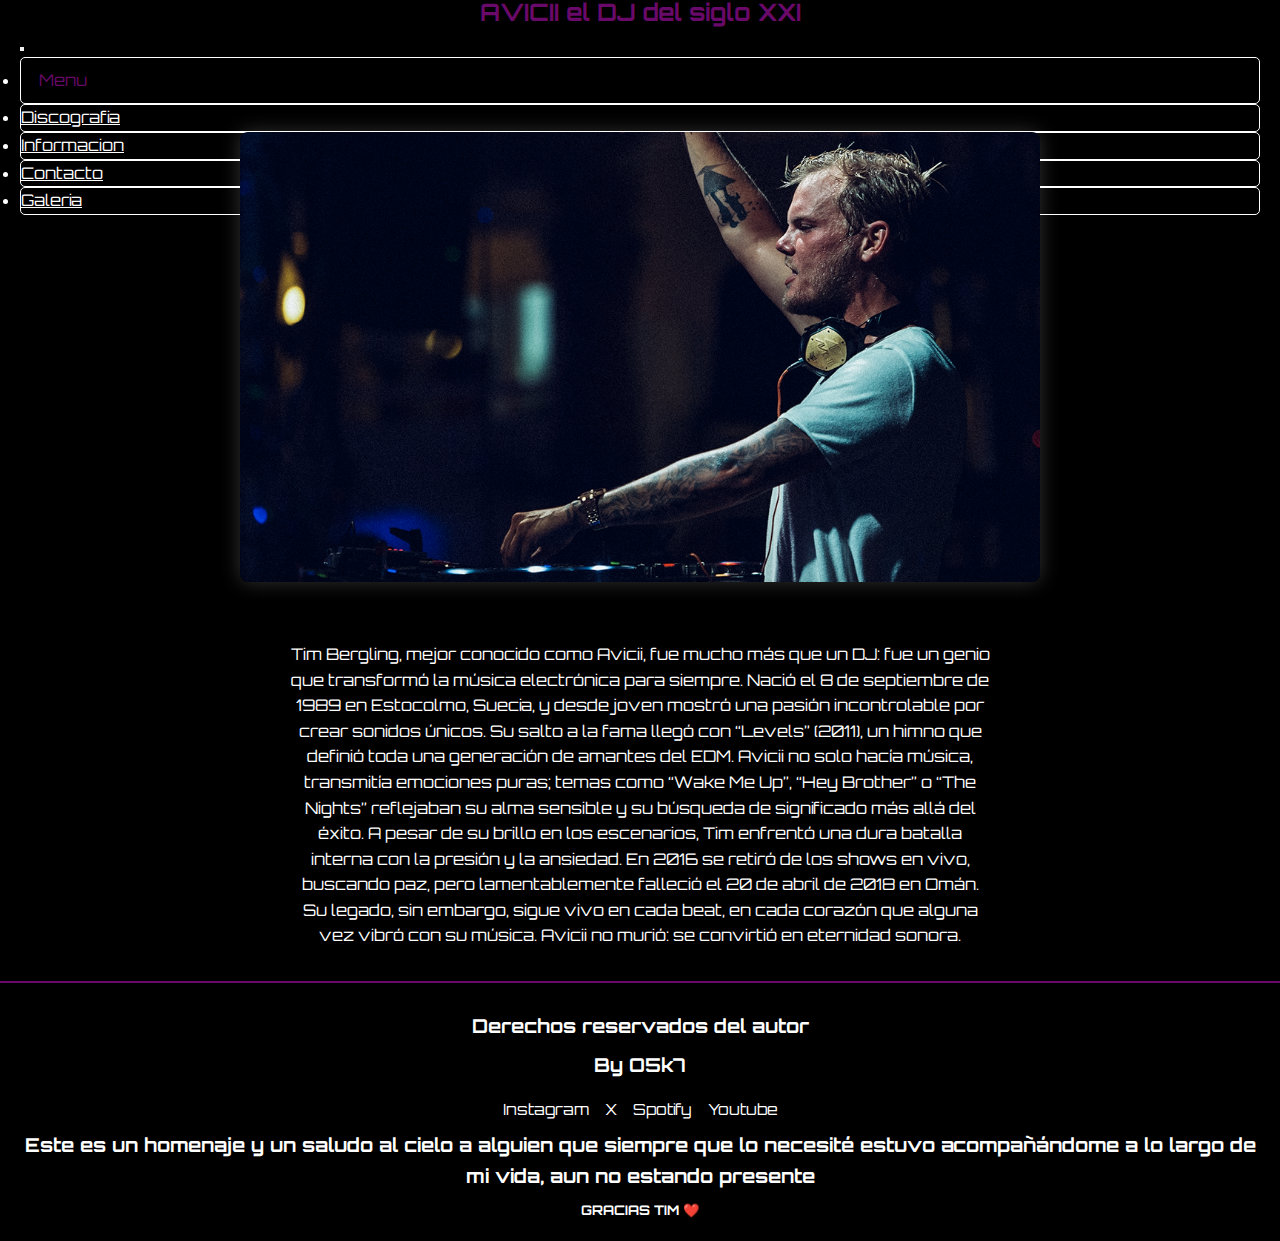
<file: Index.html>
<!DOCTYPE html>
<html lang="es-ar">
<head>
    <meta charset="UTF-8">
    <meta name="viewport" content="width=:, initial-scale=1.0">
    <link rel="stylesheet" href="./styles/styles.css">
    <title>AVICII el DJ que marco una era</title>
    <meta name="viewport" content="width=device-width, initial-scale=1.0">
    <link href="https://cdn.jsdelivr.net/npm/bootstrap@5.3.8/dist/css/bootstrap.min.css" rel="stylesheet" integrity="sha384-sRIl4kxILFvY47J16cr9ZwB07vP4J8+LH7qKQnuqkuIAvNWLzeN8tE5YBujZqJLB" crossorigin="anonymous">



    <meta name="descripcion" content="Esta pagina contiene la historia de vida del DJ sueco Tim Bergling o mas conocido como Avicii">
    <meta name="keywords" content="DJ, Avicii, EDM, electrónica, Tim Bergling, The Nights, Levels, Alan Walker">
    <meta name="author" content="O5k7">
    <meta name="owner" content="O5K7">

</head>
<body>
    <header>

        <nav class="navbar navbar-expand-lg w-100">
<div class="container-fluid w-100 d-flex justify-content-around">
    <a class="navbar-brand" href="./Index.html">
        <img src="./multimed/Avicii_-_Logo.png" alt="logo" href="./Index.html">
    </a>
    <h1>AVICII el DJ del siglo XXI</h1>
    <button class="navbar-toggler" type="button" data-bs-toggle="collapse" data-bs-target="#navbarNav" aria-controls="navbarNav" aria-expanded="false" aria-label="Toggle navigation">
    <span class="navbar-toggler-icon"></span>
    </button>
    <div class="collapse navbar-collapse" id="navbarNav">
    <ul class="navbar-nav text-center">
        <li class="nav-item">
        <a class="nav-link-active  fs.-3" aria-current="page" href="./Index.html">Menu</a>
        </li>
        <li class="nav-item">
        <a class="nav-link fs.-3" href="./pages/discografia.html">Discografia</a>
        </li>
        <li class="nav-item">
        <a class="nav-link fs.-3" href="./pages/info.html">Informacion</a>
        </li>
        <li class="nav-item">
        <a class="nav-link fs.-3" href="./pages/contacto.html">Contacto</a>
        </li>
        <li class="nav-item">
        <a class="nav-link fs.-3" href="./pages/galeria.html">Galeria</a>
        </li>
    </ul>
    </div>  
</div>
</nav>

    </header>

<main class="hero-section">
<div class="image-container">
        <img src="multimed/home/tim.png" alt="inicioimg">
</div>
<div class="text-container">
                <p>Tim Bergling, mejor conocido como Avicii, fue mucho más que un DJ: fue un genio que transformó la música electrónica para siempre. Nació el 8 de septiembre de 1989 en Estocolmo, Suecia, y desde joven mostró una pasión incontrolable por crear sonidos únicos. Su salto a la fama llegó con “Levels” (2011), un himno que definió toda una generación de amantes del EDM. Avicii no solo hacía música, transmitía emociones puras; temas como “Wake Me Up”, “Hey Brother” o “The Nights” reflejaban su alma sensible y su búsqueda de significado más allá del éxito. A pesar de su brillo en los escenarios, Tim enfrentó una dura batalla interna con la presión y la ansiedad. En 2016 se retiró de los shows en vivo, buscando paz, pero lamentablemente falleció el 20 de abril de 2018 en Omán. Su legado, sin embargo, sigue vivo en cada beat, en cada corazón que alguna vez vibró con su música. Avicii no murió: se convirtió en eternidad sonora.</p>
</div>
</main>

    <footer class="container-fluid">
        <h4>Derechos reservados del autor</h4>
        <h4>By O5k7</h4>
        <ul class="footerlinks">
            <li><a href="https://www.instagram.com/avicii/" target="_blank">Instagram</a></li>
            <li><a href="https://www.x.com/avicii/" target="_blank">X</a></li>
            <li><a href="https://open.spotify.com/intl-es/artist/1vCWHaC5f2uS3yhpwWbIA6" target="_blank">Spotify</a></li>
            <li><a href="https://www.youtube.com/channel/UCPHjpfnnGklkRBBTd0k6aHg" target="_blank">Youtube</a></li>
        </ul>
        <h4>
            Este es un homenaje y un saludo al cielo a alguien que siempre que lo necesité estuvo acompañándome a lo largo de mi vida, aun no estando presente
        </h4>
        <h5>
            GRACIAS TIM ❤️
        </h5>
    <script src="https://cdn.jsdelivr.net/npm/bootstrap@5.3.8/dist/js/bootstrap.bundle.min.js" integrity="sha384-FKyoEForCGlyvwx9Hj09JcYn3nv7wiPVlz7YYwJrWVcXK/BmnVDxM+D2scQbITxI" crossorigin="anonymous"></script>
    </footer>
</body>
</html>
</file>
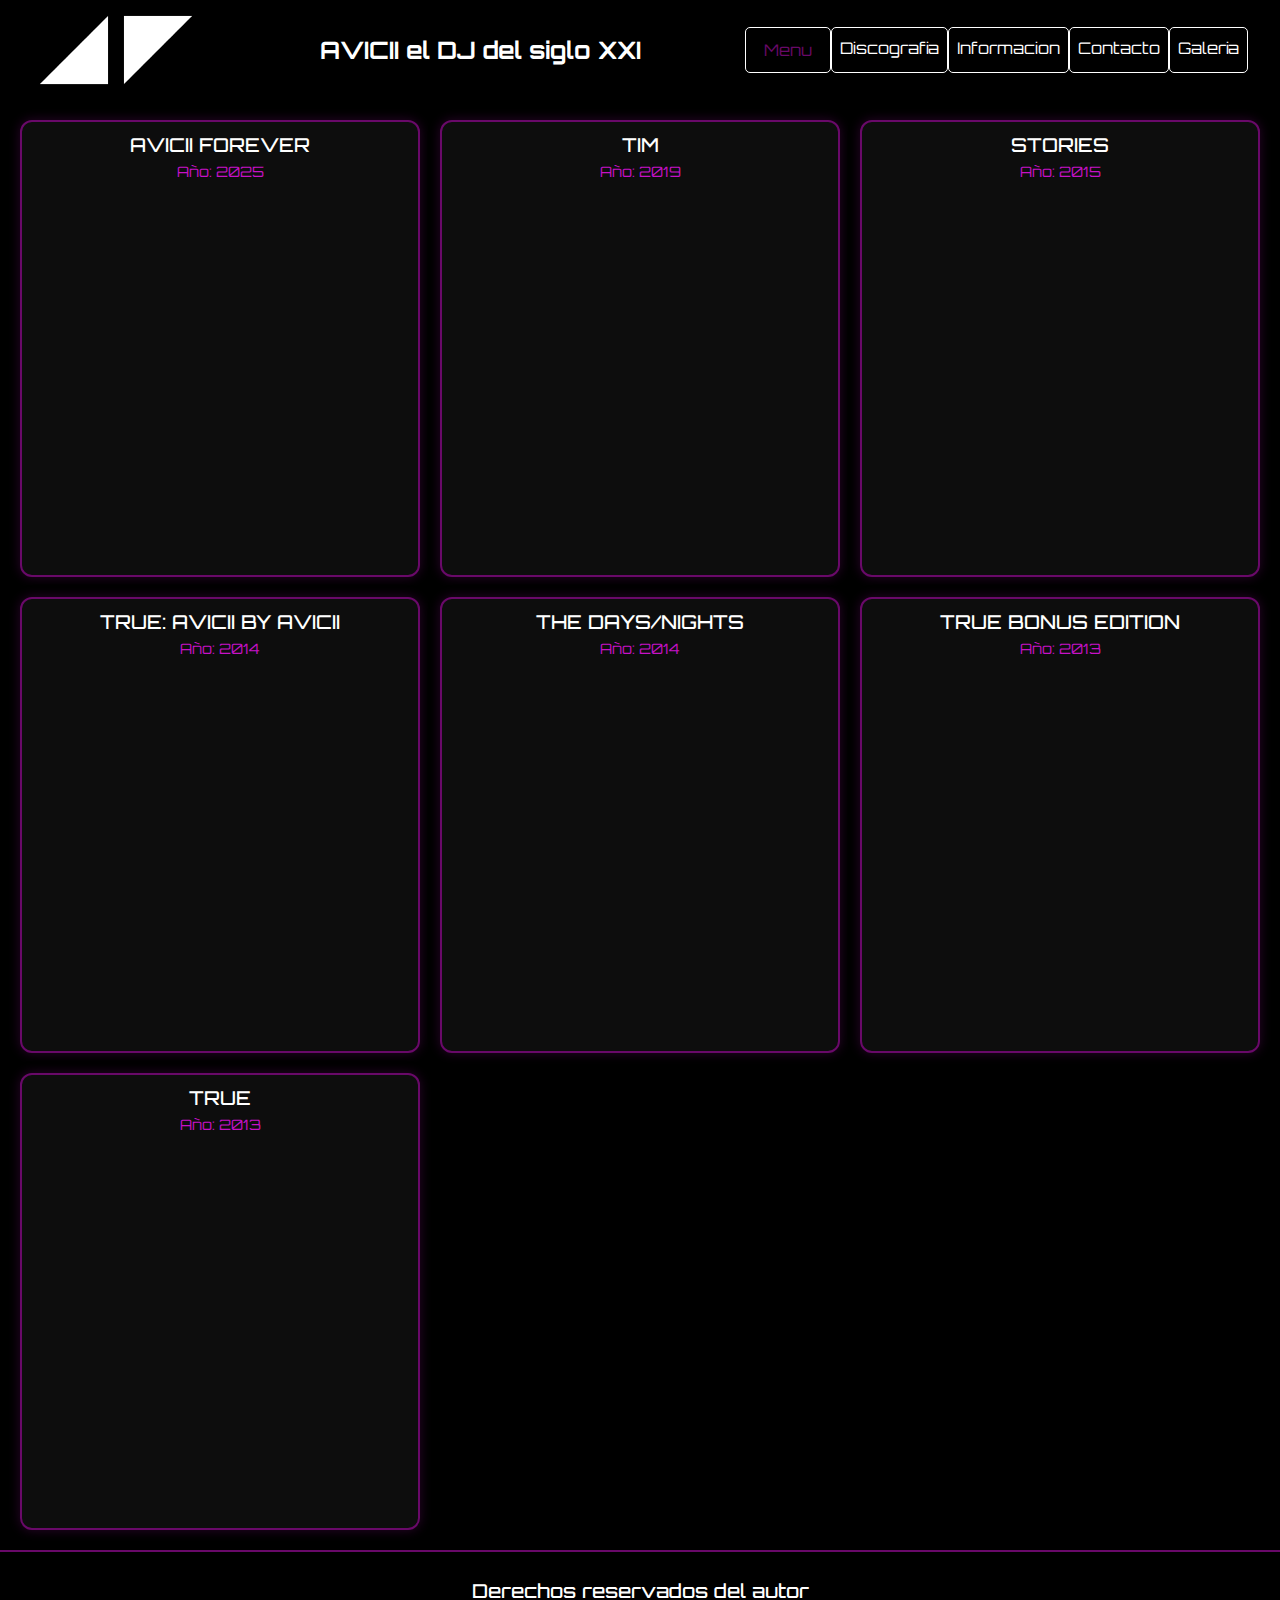
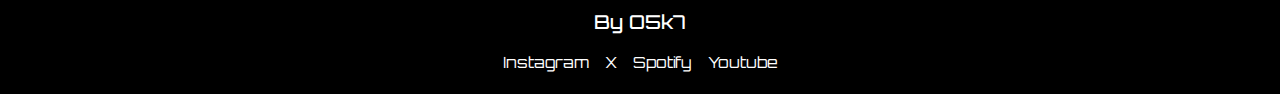
<file: pages/discografia.html>
<!DOCTYPE html>
<html lang="en">
<head>
    <meta charset="UTF-8">
    <meta name="viewport" content="width=device-width, initial-scale=1.0">
    <link rel="stylesheet" href="../styles/styles.css">
    <title>AVICII el DJ que marco una era</title>
    <link href="https://cdn.jsdelivr.net/npm/bootstrap@5.3.8/dist/css/bootstrap.min.css" rel="stylesheet">
    <meta name="descripcion" content="Esta pagina contiene la historia de vida del DJ sueco Tim Bergling o mas conocido como Avicii">
    <meta name="keywords" content="DJ, Avicii, EDM, electrónica, Tim Bergling, The Nights, Levels, Alan Walker">
    <meta name="author" content="O5k7">
    <meta name="owner" content="O5K7">
</head>
<body>
    <header>

        <nav class="navbar navbar-expand-lg w-100">
<div class="container-fluid w-100 d-flex justify-content-around">
    <a class="navbar-brand" href="./Index.html">
        <img src="../multimed/Avicii_-_Logo.png" alt="logo" href="../Index.html">
    </a>
    <h1>AVICII el DJ del siglo XXI</h1>
    <button class="navbar-toggler" type="button" data-bs-toggle="collapse" data-bs-target="#navbarNav" aria-controls="navbarNav" aria-expanded="false" aria-label="Toggle navigation">
    <span class="navbar-toggler-icon"></span>
    </button>
    <div class="collapse navbar-collapse" id="navbarNav">
    <ul class="navbar-nav text-center">
        <li class="nav-item">
        <a class="nav-link-active  fs.-3" aria-current="page" href="../Index.html">Menu</a>
        </li>
        <li class="nav-item">
        <a class="nav-link fs.-3" href="../pages/discografia.html">Discografia</a>
        </li>
        <li class="nav-item">
        <a class="nav-link fs.-3" href="../pages/info.html">Informacion</a>
        </li>
        <li class="nav-item">
        <a class="nav-link fs.-3" href="../pages/contacto.html">Contacto</a>
        </li>
        <li class="nav-item">
        <a class="nav-link fs.-3" href="../pages/galeria.html">Galeria</a>
        </li>
    </ul>
    </div>  
</div>
</nav>

    </header>
<main>
    <article class="album-card">

    <div class="album-info">
        <h2>AVICII FOREVER</h2>
        <p>Año: 2025</p>
    </div>
    <iframe data-testid="embed-iframe" style="border-radius:12px" src="https://open.spotify.com/embed/album/5VPw18vPykfaX5s3jiS0Ox?utm_source=generator&theme=0" width="100%" height="352" frameBorder="0" allowfullscreen="" allow="autoplay; clipboard-write; encrypted-media; fullscreen; picture-in-picture" loading="lazy"></iframe>
    </article>

    <article class="album-card">

    <div class="album-info">
        <h2>TIM</h2>
        <p>Año: 2019</p>
    </div>
    <iframe data-testid="embed-iframe" style="border-radius:12px" src="https://open.spotify.com/embed/album/6Ad1E9vl75ZB3Ir87zwXIJ?utm_source=generator&theme=0" width="100%" height="352" frameBorder="0" allowfullscreen="" allow="autoplay; clipboard-write; encrypted-media; fullscreen; picture-in-picture" loading="lazy"></iframe>

    </article>

    <article class="album-card">
    <div class="album-info">
        <h2>STORIES</h2>
        <p>Año: 2015</p>
    </div>
    <iframe data-testid="embed-iframe" style="border-radius:12px" src="https://open.spotify.com/embed/album/7dqftJ3kas6D0VAdmt3k3V?utm_source=generator&theme=0" width="100%" height="352" frameBorder="0" allowfullscreen="" allow="autoplay; clipboard-write; encrypted-media; fullscreen; picture-in-picture" loading="lazy"></iframe>
    </article>

    <article class="album-card">

    <div class="album-info">
        <h2>TRUE: AVICII BY AVICII</h2>
        <p>Año: 2014</p>
    </div>
<iframe data-testid="embed-iframe" style="border-radius:12px" src="https://open.spotify.com/embed/album/0ignCov9foaLxuqND5GMtl?utm_source=generator&theme=0" width="100%" height="352" frameBorder="0" allowfullscreen="" allow="autoplay; clipboard-write; encrypted-media; fullscreen; picture-in-picture" loading="lazy"></iframe>
    </article>
<article class="album-card">
    <div class="album-info">
        <h2>THE DAYS/NIGHTS</h2>
        <p>Año: 2014</p>
    </div>
<iframe data-testid="embed-iframe" style="border-radius:12px" src="https://open.spotify.com/embed/album/0h2knr6qpiAq0tV5ri5JMF?utm_source=generator&theme=0" width="100%" height="352" frameBorder="0" allowfullscreen="" allow="autoplay; clipboard-write; encrypted-media; fullscreen; picture-in-picture" loading="lazy"></iframe>
    </article>

    <article class="album-card">
    <div class="album-info">
        <h2>TRUE BONUS EDITION
        </h2>
        <p>Año: 2013</p>
    </div>
<iframe data-testid="embed-iframe" style="border-radius:12px" src="https://open.spotify.com/embed/album/50oWFJ0mDEeMa74ElsdAp3?utm_source=generator&theme=0" width="100%" height="352" frameBorder="0" allowfullscreen="" allow="autoplay; clipboard-write; encrypted-media; fullscreen; picture-in-picture" loading="lazy"></iframe>
    </article>

    <article class="album-card">

    <div class="album-info">
        <h2>TRUE</h2>
        <p>Año: 2013</p>
    </div>
<iframe data-testid="embed-iframe" style="border-radius:12px" src="https://open.spotify.com/embed/album/2H6i2CrWgXE1HookLu8Au0?utm_source=generator&theme=0" width="100%" height="352" frameBorder="0" allowfullscreen="" allow="autoplay; clipboard-write; encrypted-media; fullscreen; picture-in-picture" loading="lazy"></iframe>
    </article>
</main>
    <footer class="container-fluid">
    <h4>Derechos reservados del autor</h4>
    <h4>By O5k7</h4>
    <ul>
    <li><a href="https://www.instagram.com/avicii/" target="_blank">Instagram</a></li>
    <li><a href="https://www.x.com/avicii/" target="_blank">X</a></li>
    <li><a href="https://open.spotify.com/intl-es/artist/1vCWHaC5f2uS3yhpwWbIA6" target="_blank">Spotify</a></li>
    <li><a href="https://www.youtube.com/channel/UCPHjpfnnGklkRBBTd0k6aHg" target="_blank">Youtube</a></li>
    </ul>
</footer>
</body>
</html>
</file>
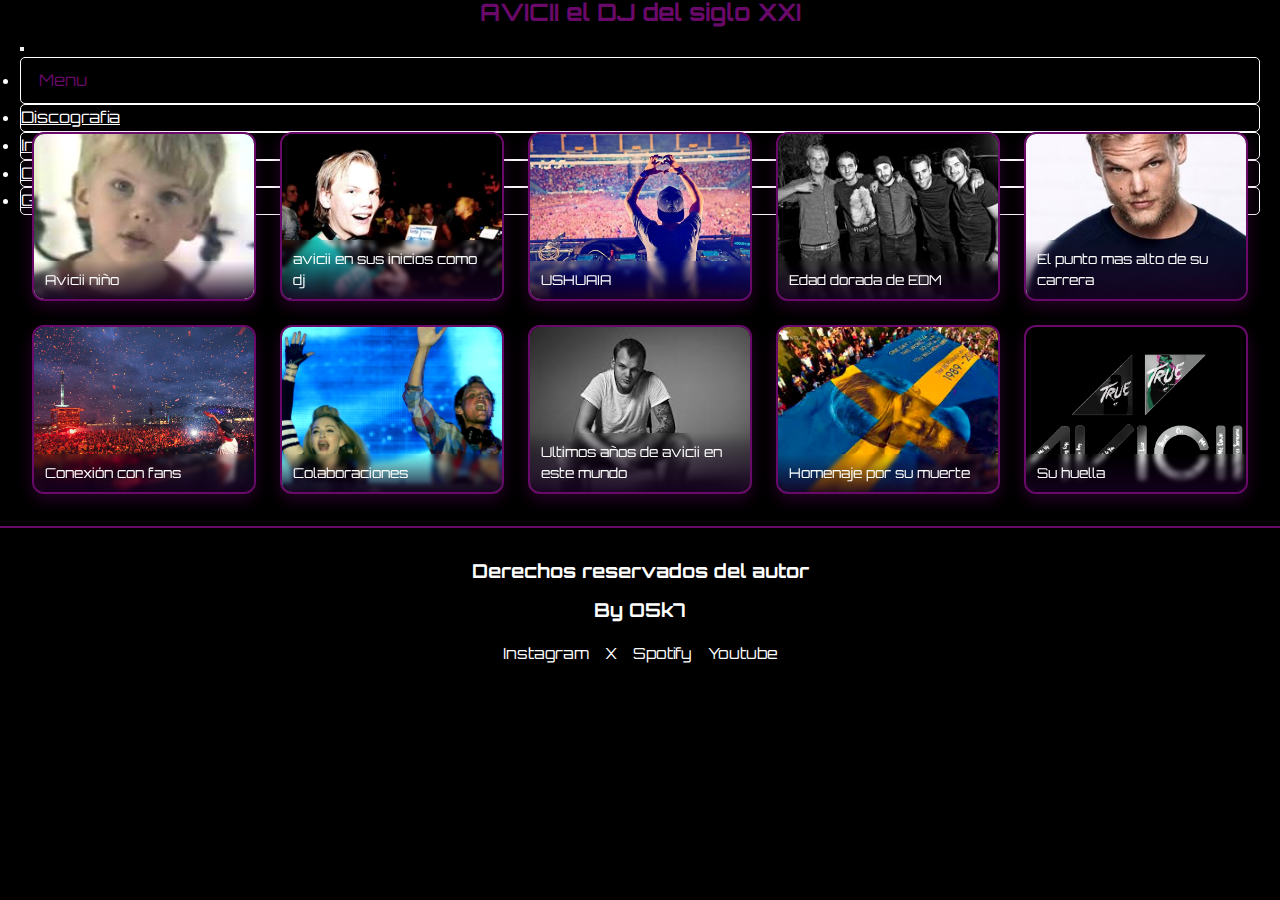
<file: pages/galeria.html>
<!DOCTYPE html>
<html lang="en">
<head>
    <meta charset="UTF-8">
    <meta name="viewport" content="width=:, initial-scale=1.0">
    <link rel="stylesheet" href="../styles/styles.css">
    <title>AVICII el DJ que marco una era</title>
    
    <link href="https://cdn.jsdelivr.net/npm/bootstrap@5.3.8/dist/css/bootstrap.min.css" rel="stylesheet" integrity="sha384-sRIl4kxILFvY47J16cr9ZwB07vP4J8+LH7qKQnuqkuIAvNWLzeN8tE5YBujZqJLB" crossorigin="anonymous">



    <meta name="descripcion" content="Esta pagina contiene la historia de vida del DJ sueco Tim Bergling o mas conocido como Avicii">
    <meta name="keywords" content="DJ, Avicii, EDM, electrónica, Tim Bergling, The Nights, Levels, Alan Walker">
    <meta name="author" content="O5k7">
    <meta name="owner" content="O5K7">

</head>
<body>
    <header>

        <nav class="navbar navbar-expand-lg w-100">
<div class="container-fluid w-100 d-flex justify-content-around">
    <a class="navbar-brand" href="./Index.html">
        <img src="../multimed/Avicii_-_Logo.png" alt="logo" href="../Index.html">
    </a>
    <h1>AVICII el DJ del siglo XXI</h1>
    <button class="navbar-toggler" type="button" data-bs-toggle="collapse" data-bs-target="#navbarNav" aria-controls="navbarNav" aria-expanded="false" aria-label="Toggle navigation">
    <span class="navbar-toggler-icon"></span>
    </button>
    <div class="collapse navbar-collapse" id="navbarNav">
    <ul class="navbar-nav text-center">
        <li class="nav-item">
        <a class="nav-link-active  fs.-3" aria-current="page" href="../Index.html">Menu</a>
        </li>
        <li class="nav-item">
        <a class="nav-link fs.-3" href="../pages/discografia.html">Discografia</a>
        </li>
        <li class="nav-item">
        <a class="nav-link fs.-3" href="../pages/info.html">Informacion</a>
        </li>
        <li class="nav-item">
        <a class="nav-link fs.-3" href="../pages/contacto.html">Contacto</a>
        </li>
        <li class="nav-item">
        <a class="nav-link fs.-3" href="../pages/galeria.html">Galeria</a>
        </li>
    </ul>
    </div>   
</div>
</nav>
</header>
<main class="gallery" role="main" aria-label="Galería de Avicii">
  <figure class="gallery-item">
    <img src="../multimed/galeria/avcnino.jpg"alt="Avicii nino" loading="lazy" />
    <figcaption>Avicii niño</figcaption>
  </figure>
  <figure class="gallery-item">
    <img src="../multimed/galeria/avcinicio.jpg" alt="Avicii inicio" loading="lazy" />
    <figcaption>avicii en sus inicios como dj</figcaption>
  </figure>
  <figure class="gallery-item">
    <img src="../multimed/galeria/aviciishow.webp" alt="Avicii en cabina de DJ" loading="lazy" />
    <figcaption>USHUAIA</figcaption>
  </figure>
  <figure class="gallery-item">
    <img src="../multimed/galeria/goats.jpg" alt="Avicii con otros dj famosos" loading="lazy" />
    <figcaption>Edad dorada de EDM</figcaption>
  </figure>
  <figure class="gallery-item">
    <img src="../multimed/galeria/aviciiprime.jpg" alt="Avicii" loading="lazy" />
    <figcaption>El punto mas alto de su carrera</figcaption>
  </figure>
  <figure class="gallery-item">
    <img src="../multimed/galeria/avcshowII.jpg"alt="Avicii con el público" loading="lazy" />
    <figcaption>Conexión con fans</figcaption>
  </figure>
  <figure class="gallery-item">
    <img src="../multimed/galeria/avcmad.jpg" alt="Avicii junto a otros artistas" loading="lazy" />
    <figcaption>Colaboraciones</figcaption>
  </figure>
  <figure class="gallery-item">
    <img src="../multimed/galeria/avcfinal.jpg" alt="Avicii en sus ultimos años" loading="lazy" />
    <figcaption>Ultimos años de avicii en este mundo</figcaption>
  </figure>
  <figure class="gallery-item">
    <img src="../multimed/galeria/avchomena.jpg" alt="Avicii en su homenaje por su muerte" loading="lazy"/>
    <figcaption>Homenaje por su muerte</figcaption>
  </figure>
  <figure class="gallery-item">
    <img src="../multimed/galeria/historiavc.webp" alt="Avicii su legado historico" loading="lazy" />
    <figcaption>Su huella</figcaption>
  </figure>
</main>
    <footer class="container-fluid">
        <h4>Derechos reservados del autor</h4>
        <h4>By O5k7</h4>
        <ul>
            <li>
                <a href="https://www.instagram.com/avicii/" target="_blank">Instagram</a>
            </li>
            <li>
                <a href="https://www.x.com/avicii/" target="_blank">X</a>
            </li>
            <li>
                <a href="https://open.spotify.com/intl-es/artist/1vCWHaC5f2uS3yhpwWbIA6" target="_blank">Spotify</a>
            </li>
            <li>
                <a href="https://www.youtube.com/channel/UCPHjpfnnGklkRBBTd0k6aHg" target="_blank">Youtube</a>
            </li>



        </ul>
    </footer>
  </body>
</html>
</file>
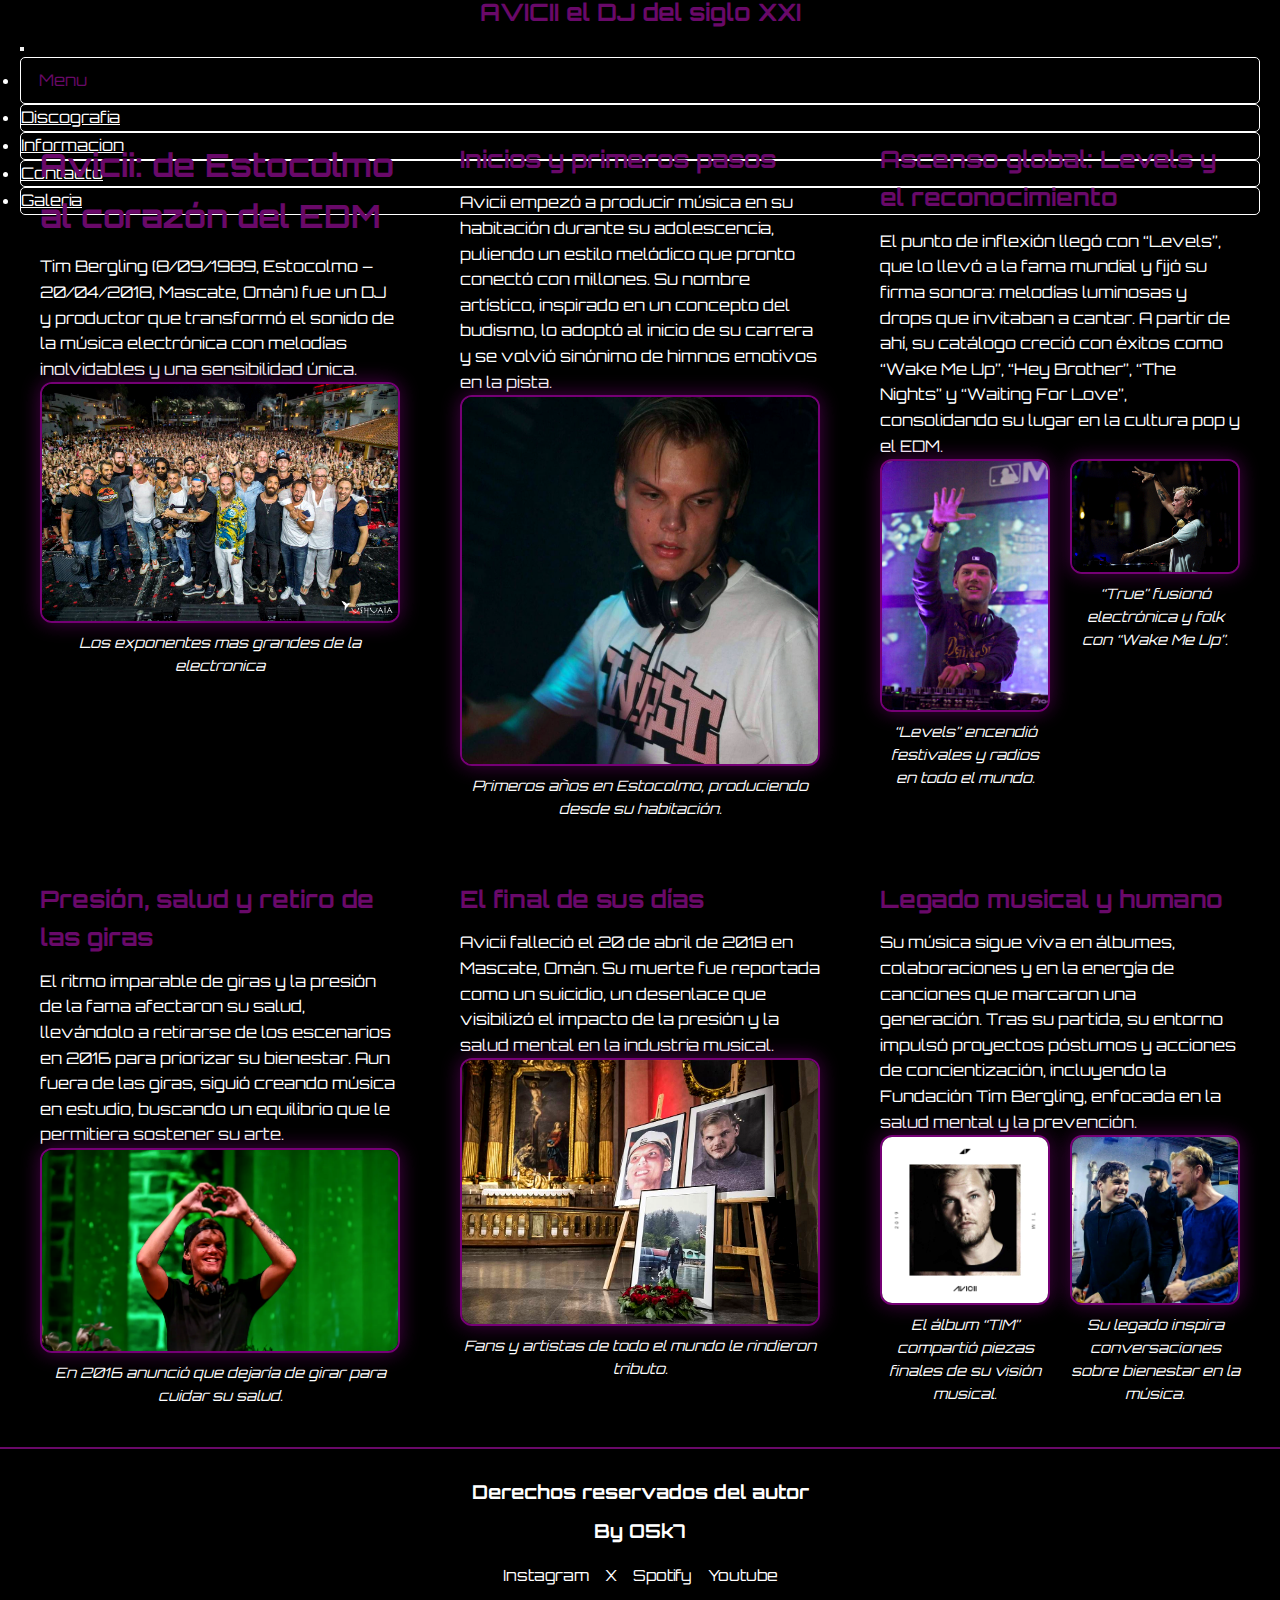
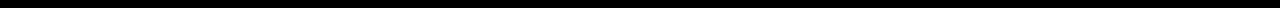
<file: pages/info.html>
<!DOCTYPE html>
<html lang="en">
<head>
    <meta charset="UTF-8">
    <meta name="viewport" content="width=:, initial-scale=1.0">
    <link rel="stylesheet" href="../styles/styles.css">
    <title>AVICII el DJ que marco una era</title>
    
    <link href="https://cdn.jsdelivr.net/npm/bootstrap@5.3.8/dist/css/bootstrap.min.css" rel="stylesheet" integrity="sha384-sRIl4kxILFvY47J16cr9ZwB07vP4J8+LH7qKQnuqkuIAvNWLzeN8tE5YBujZqJLB" crossorigin="anonymous">



    <meta name="descripcion" content="Esta pagina contiene la historia de vida del DJ sueco Tim Bergling o mas conocido como Avicii">
    <meta name="keywords" content="DJ, Avicii, EDM, electrónica, Tim Bergling, The Nights, Levels, Alan Walker">
    <meta name="author" content="O5k7">
    <meta name="owner" content="O5K7">

</head>
<body>
    <header>

        <nav class="navbar navbar-expand-lg w-100">
<div class="container-fluid w-100 d-flex justify-content-around">
    <a class="navbar-brand" href="./Index.html">
        <img src="../multimed/Avicii_-_Logo.png" alt="logo" href="../Index.html">
    </a>
    <h1>AVICII el DJ del siglo XXI</h1>
    <button class="navbar-toggler" type="button" data-bs-toggle="collapse" data-bs-target="#navbarNav" aria-controls="navbarNav" aria-expanded="false" aria-label="Toggle navigation">
    <span class="navbar-toggler-icon"></span>
    </button>
    <div class="collapse navbar-collapse" id="navbarNav">
    <ul class="navbar-nav text-center">
        <li class="nav-item">
        <a class="nav-link-active  fs.-3" aria-current="page" href="../Index.html">Menu</a>
        </li>
        <li class="nav-item">
        <a class="nav-link fs.-3" href="../pages/discografia.html">Discografia</a>
        </li>
        <li class="nav-item">
        <a class="nav-link fs.-3" href="../pages/info.html">Informacion</a>
        </li>
        <li class="nav-item">
        <a class="nav-link fs.-3" href="../pages/contacto.html">Contacto</a>
        </li>
        <li class="nav-item">
        <a class="nav-link fs.-3" href="../pages/galeria.html">Galeria</a>
        </li>
    </ul>
    </div>  
  </div>
  </nav>
</header>
<main>
  <section aria-labelledby="resumen">
      <h1>Avicii: de Estocolmo al corazón del EDM</h1>
      <p>Tim Bergling (8/09/1989, Estocolmo – 20/04/2018, Mascate, Omán) fue un DJ y productor que transformó el sonido de la música electrónica con melodías inolvidables y una sensibilidad única.</p>
    <div class="moment">
      <img src="../multimed/info/AviciiUshuaia.jpg" alt="EL EDM">
    <div class="caption">
      Los exponentes mas grandes de la electronica
    </div>
    </div>
    </section>

  <section aria-labelledby="inicios">
    <h2 id="inicios">Inicios y primeros pasos</h2>
    <p>Avicii empezó a producir música en su habitación durante su adolescencia, puliendo un estilo melódico que pronto conectó con millones. Su nombre artístico, inspirado en un concepto del budismo, lo adoptó al inicio de su carrera y se volvió sinónimo de himnos emotivos en la pista.</p>
    <div class="moment">
      <img src="../multimed/info/iniciosav.png" alt="Avicii en sus primeros años produciendo en casa" />
      <div class="caption">Primeros años en Estocolmo, produciendo desde su habitación.</div>
    </div>
  </section>

  <section aria-labelledby="ascenso">
    <h2 id="ascenso">Ascenso global: Levels y el reconocimiento</h2>
    <p>El punto de inflexión llegó con “Levels”, que lo llevó a la fama mundial y fijó su firma sonora: melodías luminosas y drops que invitaban a cantar. A partir de ahí, su catálogo creció con éxitos como “Wake Me Up”, “Hey Brother”, “The Nights” y “Waiting For Love”, consolidando su lugar en la cultura pop y el EDM.</p>
    <div class="grid">
      <div class="moment">
        <img src="../multimed/info/levels.jpg" alt="Avicii presentando Levels en vivo" />
        <div class="caption">“Levels” encendió festivales y radios en todo el mundo.</div>
      </div>
      <div class="moment">
        <img src="../multimed/info/A.jpg.gif" alt="Portada y gira del álbum True de Avicii" />
        <div class="caption">“True” fusionó electrónica y folk con “Wake Me Up”.</div>
      </div>
    </div>
  </section>

  <section aria-labelledby="retirada">
    <h2 id="retirada">Presión, salud y retiro de las giras</h2>
    <p>El ritmo imparable de giras y la presión de la fama afectaron su salud, llevándolo a retirarse de los escenarios en 2016 para priorizar su bienestar. Aun fuera de las giras, siguió creando música en estudio, buscando un equilibrio que le permitiera sostener su arte.</p>
    <div class="moment">
      <img src="../multimed/info/V.png" alt="Avicii anunciando su retiro de las giras" />
      <div class="caption">En 2016 anunció que dejaría de girar para cuidar su salud.</div>
    </div>
  </section>

  <section aria-labelledby="fallecimiento">
    <h2 id="fallecimiento">El final de sus días</h2>
    <p>Avicii falleció el 20 de abril de 2018 en Mascate, Omán. Su muerte fue reportada como un suicidio, un desenlace que visibilizó el impacto de la presión y la salud mental en la industria musical.</p>
    <div class="moment">
      <img src="../multimed/info/I.jpg" alt="Homenajes a Avicii por fans alrededor del mundo" />
      <div class="caption">Fans y artistas de todo el mundo le rindieron tributo.</div>
    </div>
  </section>

  <section aria-labelledby="legado">
    <h2 id="legado">Legado musical y humano</h2>
    <p>Su música sigue viva en álbumes, colaboraciones y en la energía de canciones que marcaron una generación. Tras su partida, su entorno impulsó proyectos póstumos y acciones de concientización, incluyendo la Fundación Tim Bergling, enfocada en la salud mental y la prevención.</p>
    <div class="grid">
      <div class="moment">
        <img src="../multimed/info/According to the wishes of his family, we are….jpg" alt="Álbum póstumo TIM de Avicii" />
        <div class="caption">El álbum “TIM” compartió piezas finales de su visión musical.</div>
      </div>
      <div class="moment">
        <img src="../multimed/info/love.jpg" alt="Eventos solidarios y charlas de concientización vinculadas al legado de Avicii" />
        <div class="caption">Su legado inspira conversaciones sobre bienestar en la música.</div>
      </div>
    </div>
  </section>
</main>
    <footer class="container-fluid">
        <h4>Derechos reservados del autor</h4>
        <h4>By O5k7</h4>
        <ul>
            <li>
                <a href="https://www.instagram.com/avicii/" target="_blank">Instagram</a>
            </li>
            <li>
                <a href="https://www.x.com/avicii/" target="_blank">X</a>
            </li>
            <li>
                <a href="https://open.spotify.com/intl-es/artist/1vCWHaC5f2uS3yhpwWbIA6" target="_blank">Spotify</a>
            </li>
            <li>
                <a href="https://www.youtube.com/channel/UCPHjpfnnGklkRBBTd0k6aHg" target="_blank">Youtube</a>
            </li>
        </ul>
      </footer>
  </body>
</html>
</file>
<file: styles/styles.css>
@charset "UTF-8";
@import url("https://fonts.googleapis.com/css2?family=Bebas+Neue&family=Orbitron:wght@400..900&display=swap");
* {
  font-family: Orbitron;
  color: rgb(255, 255, 255);
  margin: 0;
  padding: 0;
  box-sizing: border-box;
}

body {
  background-color: rgb(0, 0, 0);
}

header, nav, .container-fluid {
  max-width: 100% !important;
  width: 100% !important;
}

main {
  background-color: rgb(0, 0, 0);
}

header {
  width: 100%;
  background-color: rgb(0, 0, 0);
  height: 100px;
  display: flex;
  align-items: center;
  justify-content: center;
  padding: 10px 20px;
}
header img {
  height: 100px;
  filter: invert(1);
  margin-right: 0;
}
header h1 {
  font-size: 24px;
  font-weight: bold;
  text-align: center;
  flex-grow: 1;
  margin: 0 auto;
  padding-left: 0;
}

.navbar-collapse {
  flex-grow: 0 !important;
}
.navbar-nav li {
  border: 1px solid rgb(255, 255, 255);
  border-radius: 5px;
  justify-content: center;
  --bs-nav-link-color: rgb(255, 255, 255) !important;
}
.navbar :hover {
  color: rgb(105, 9, 105);
}
.navbar .nav-link-active {
  color: rgb(105, 9, 105) !important;
  padding: 10px 18px;
  display: inline-block;
  text-align: center;
  text-decoration: none;
}
.navbar .nav-link {
  font-size: 1rem;
}

footer {
  background-color: black;
  border-top: 2px solid rgb(105, 9, 105);
  color: rgb(255, 255, 255);
  text-align: center;
  padding: 1rem;
  width: 100%;
  max-width: none;
  margin-top: auto;
}
footer h4 {
  margin: 0.5rem 0;
  font-size: clamp(0.9rem, 1.5vw, 1.2rem);
}
footer ul {
  list-style: none;
  padding: 0;
  margin: 1rem 0 0;
  display: flex;
  flex-wrap: wrap;
  justify-content: center;
  gap: 1rem;
}
footer ul li a {
  color: rgb(255, 255, 255);
  text-decoration: none;
  font-size: clamp(0.8rem, 1.2vw, 1rem);
}
footer ul li a:hover {
  color: rgb(105, 9, 105);
}

.hero-section {
  display: flex;
  flex-direction: column;
  align-items: center;
  justify-content: center;
  padding: 2rem;
  text-align: center;
}
.hero-section .image-container {
  max-width: 800px;
  width: 100%;
  margin-bottom: 2rem;
}
.hero-section .image-container img {
  width: 100%;
  height: auto;
  object-fit: cover;
  border-radius: 0.5rem;
  box-shadow: 0 0 20px rgba(255, 255, 255, 0.2);
}
.hero-section .text-container {
  max-width: 700px;
  color: rgb(255, 255, 255);
}
.hero-section .text-container h1 {
  font-size: 2rem;
  margin-bottom: 1rem;
}
.hero-section .text-container p {
  font-size: 1rem;
  line-height: 1.6;
}

main {
  display: grid;
  grid-template-columns: repeat(3, 1fr);
  gap: 20px;
  padding: 20px;
  max-width: 100%;
  margin: auto;
  align-items: start;
}
main .album-card {
  display: flex;
  flex-flow: row wrap;
  justify-content: space-around;
  background-color: rgb(12.75, 12.75, 12.75);
  border: 2px solid rgb(105, 9, 105);
  border-radius: 12px;
  box-shadow: 0 0 12px rgba(105, 9, 105, 0.4);
  padding: 12px;
  transition: transform 0.2s ease;
}
main .album-card:hover {
  transform: scale(1.02);
}
main .album-card .album-info {
  text-align: center;
}
main .album-card .album-info h2 {
  font-size: 1.2rem;
  margin-bottom: 4px;
  color: rgb(255, 255, 255);
}
main .album-card .album-info p {
  color: rgb(198.9473684211, 17.0526315789, 198.9473684211);
  font-size: 0.9rem;
}
main .album-card iframe {
  margin-top: 12px;
  border: none;
  border-radius: 12px;
}

body {
  background-color: rgb(0, 0, 0);
}

.gallery {
  display: grid;
  grid-template-columns: repeat(5, 1fr);
  grid-template-rows: repeat(2, auto);
  gap: 1.5rem;
  padding: 2rem;
  width: 100%;
  max-width: 100%;
  margin: 0 auto;
}

.gallery-item {
  position: relative;
  overflow: hidden;
  border: 2px solid rgb(105, 9, 105);
  border-radius: 12px;
  background-color: rgb(0, 0, 0);
  box-shadow: 0 6px 16px rgba(105, 9, 105, 0.35);
  transition: transform 160ms ease, box-shadow 160ms ease, border-color 160ms ease;
}
.gallery-item img {
  display: block;
  width: 100%;
  height: auto;
  aspect-ratio: 4/3;
  object-fit: cover;
  filter: saturate(105%) contrast(102%);
  transition: transform 220ms ease, filter 220ms ease;
}
.gallery-item figcaption {
  position: absolute;
  left: 0;
  right: 0;
  bottom: 0;
  padding: 0.5rem 0.7rem;
  font-size: 0.85rem;
  color: rgb(255, 255, 255);
  background: linear-gradient(180deg, transparent 0%, rgba(20, 0, 30, 0.9) 100%);
  backdrop-filter: blur(2px);
}
.gallery-item:hover, .gallery-item:focus-within {
  transform: translateY(-3px);
  box-shadow: 0 10px 22px rgba(105, 9, 105, 0.35);
  border-color: rgb(175.4605263158, 15.0394736842, 175.4605263158);
}
.gallery-item:hover img, .gallery-item:focus-within img {
  transform: scale(0.95);
  filter: saturate(110%) contrast(104%) brightness(102%);
}

body {
  background-color: rgb(0, 0, 0);
  line-height: 1.6;
}

/* Contenedores */
header, section, footer {
  max-width: 960px;
  margin: 0 auto;
  padding: 20px;
}

/* Títulos */
h1, h2 {
  color: rgb(105, 9, 105);
  margin-bottom: 12px;
}

/* Párrafos */
p {
  color: rgb(255, 255, 255);
}

/* Pie de foto */
.caption {
  color: white;
  font-size: 0.9rem;
  margin-top: 8px;
  text-align: center;
  font-style: italic;
}

/* Imágenes estilo ilustración */
.moment img {
  width: 100%;
  height: auto;
  border-radius: 12px;
  display: block;
  border: 2px solid rgb(105, 9, 105);
  box-shadow: 0 0 20px rgba(105, 9, 105, 0.6);
  filter: contrast(1.1) saturate(1.2);
  transition: transform 0.3s ease, filter 0.3s ease;
}
.moment img:hover {
  transform: scale(1.03);
  filter: contrast(1.2) saturate(1.3);
}

/* Grid para imágenes en pares */
.grid {
  display: grid;
  grid-template-columns: 1fr;
  gap: 20px;
}
@media (min-width: 768px) {
  .grid {
    grid-template-columns: 1fr 1fr;
  }
}

.registro {
  display: flex;
  flex-wrap: wrap;
  background: rgb(0, 0, 0);
  color: rgb(255, 255, 255);
  padding: 2rem;
  border-radius: 10px;
  box-shadow: 0 0 20px rgba(0, 0, 0, 0.4);
  align-items: center;
}
.registro .mensaje {
  flex: 1 1 40%;
  padding: 1rem;
}
.registro .mensaje h2 {
  font-size: 2rem;
  margin-bottom: 1rem;
  color: rgb(105, 9, 105);
}
.registro .mensaje p {
  font-size: 1rem;
  line-height: 1.6;
}
.registro .formulario-registro {
  flex: 1 1 60%;
  padding: 1rem;
}
.registro .formulario-registro .campo {
  margin-bottom: 1rem;
}
.registro .formulario-registro .campo label {
  display: block;
  margin-bottom: 0.5rem;
  font-weight: bold;
}
.registro .formulario-registro .campo input {
  width: 100%;
  padding: 0.8rem;
  border: none;
  border-radius: 5px;
  font-size: 1rem;
  background: #222;
  color: rgb(255, 255, 255);
}
.registro .formulario-registro .campo input::placeholder {
  color: #aaa;
}
.registro .formulario-registro .campo input:focus {
  outline: 2px solid rgb(105, 9, 105);
}
.registro .formulario-registro button {
  background: rgb(105, 9, 105);
  color: white;
  padding: 0.8rem 1.2rem;
  border: none;
  border-radius: 5px;
  font-size: 1rem;
  cursor: pointer;
  transition: background 0.3s;
}
.registro .formulario-registro button:hover {
  background: rgb(58.0263157895, 4.9736842105, 58.0263157895);
}

/*# sourceMappingURL=styles.css.map */
</file>
